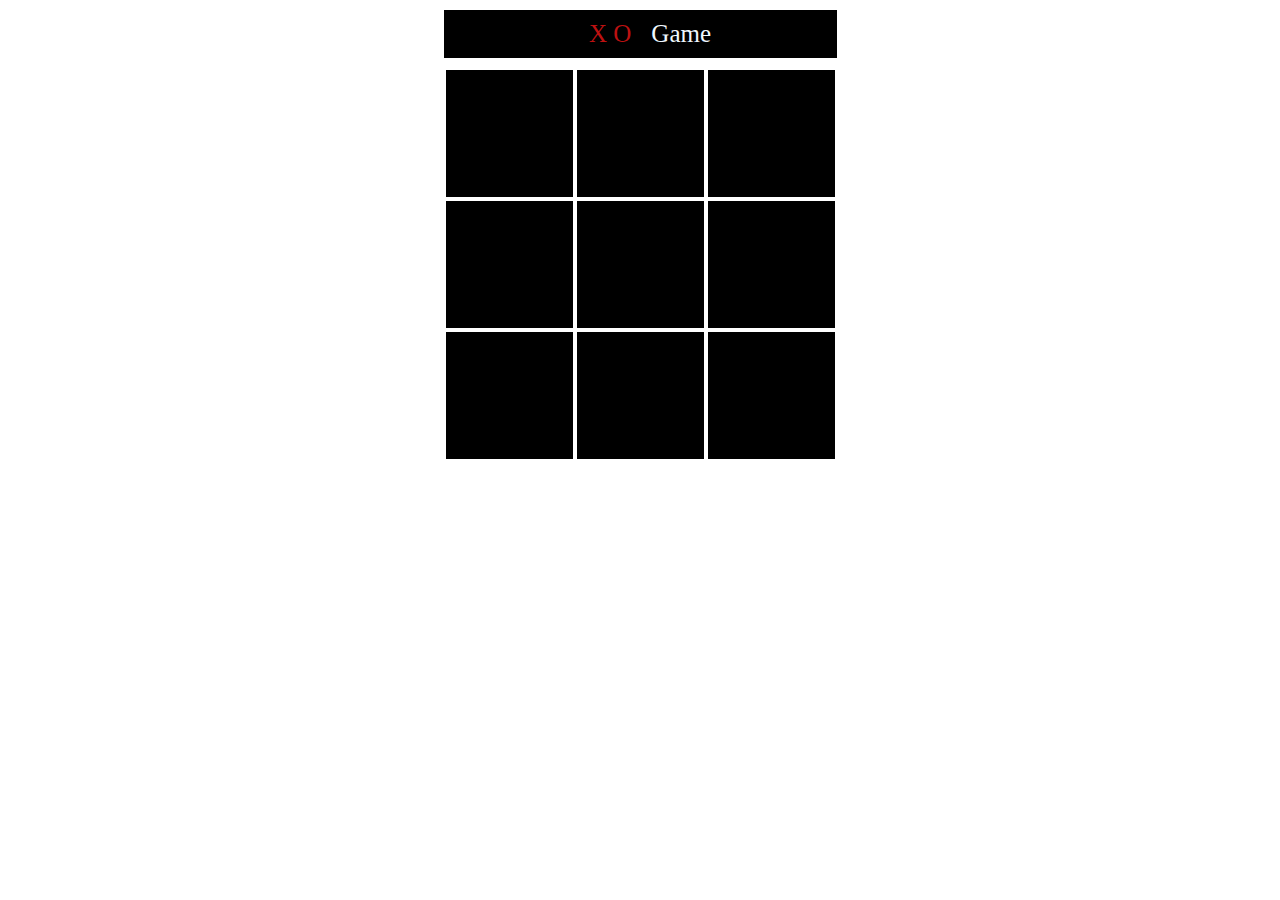
<file: index.html>
<!DOCTYPE html>
<html lang="en">
<head>
     <meta charset="UTF-8">
     <meta name="viewport" content="width=device-width, initial-scale=1.0">
     <title>XO</title>
     <link rel="stylesheet" href="stylexo.css">
     <script src="xo.js"></script>
</head>
<body>
     <div class="game">
          <div class="title" id="ti"><span>X O</span>Game</div>
          <div id="s1" class="sq" onclick="game(this.id)" ></div>
          <div id="s2" class="sq" onclick="game(this.id)" ></div>
          <div id="s3" class="sq" onclick="game(this.id)" ></div>

          <div id="s4" class="sq" onclick="game(this.id)" ></div>
          <div id="s5" class="sq" onclick="game(this.id)" ></div>
          <div id="s6" class="sq" onclick="game(this.id)" ></div>

          <div id="s7" class="sq" onclick="game(this.id)" ></div>
          <div id="s8" class="sq" onclick="game(this.id)" ></div>
          <div id="s9" class="sq" onclick="game(this.id)" ></div>
     </div>
</body>
</html>
</file>
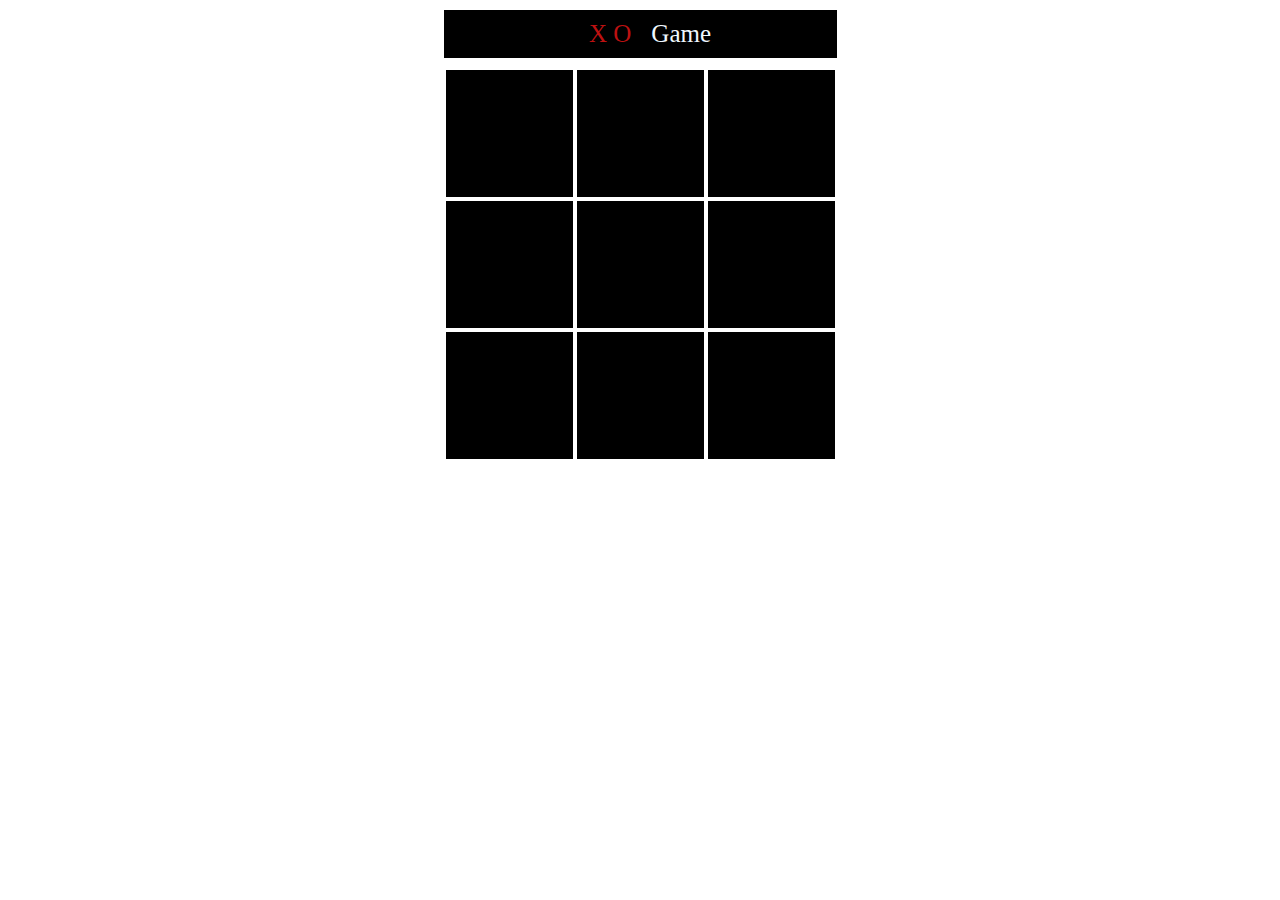
<file: xo.html>
<!DOCTYPE html>
<html lang="en">
<head>
     <meta charset="UTF-8">
     <meta name="viewport" content="width=device-width, initial-scale=1.0">
     <title>XO</title>
     <link rel="stylesheet" href="stylexo.css">
     <script src="xo.js"></script>
</head>
<body>
     <div class="game">
          <div class="title" id="ti"><span>X O</span>Game</div>
          <div id="s1" class="sq" onclick="game(this.id)" ></div>
          <div id="s2" class="sq" onclick="game(this.id)" ></div>
          <div id="s3" class="sq" onclick="game(this.id)" ></div>

          <div id="s4" class="sq" onclick="game(this.id)" ></div>
          <div id="s5" class="sq" onclick="game(this.id)" ></div>
          <div id="s6" class="sq" onclick="game(this.id)" ></div>

          <div id="s7" class="sq" onclick="game(this.id)" ></div>
          <div id="s8" class="sq" onclick="game(this.id)" ></div>
          <div id="s9" class="sq" onclick="game(this.id)" ></div>
     </div>
</body>
</html>
</file>
<file: stylexo.css>
.game{
     width: 393px;
     margin: auto;
     text-align: center;
     color: aliceblue;
     font-weight: 500;
}
.title{
     background-color: rgb(0, 0, 0);
     font-size: 25px;
     padding: 10px 0;
     margin: 10px 0;
}
span{
     color: rgb(189, 17, 17);
     padding: 10px 10px;
     margin: 10px 10px;
     border-radius: 5px;
     
}
.sq{
     width:127px;
     height: 127px;
     margin: 2px;
     float: left;
     font-size: 100px;
     background-color: rgb(0, 0, 0);   
}
.sq:hover{
     width:127px;
     height: 127px;
     margin: 2px;
     float: left;
     cursor: pointer;
     background-color: rgb(52, 50, 50);   
}
</file>
